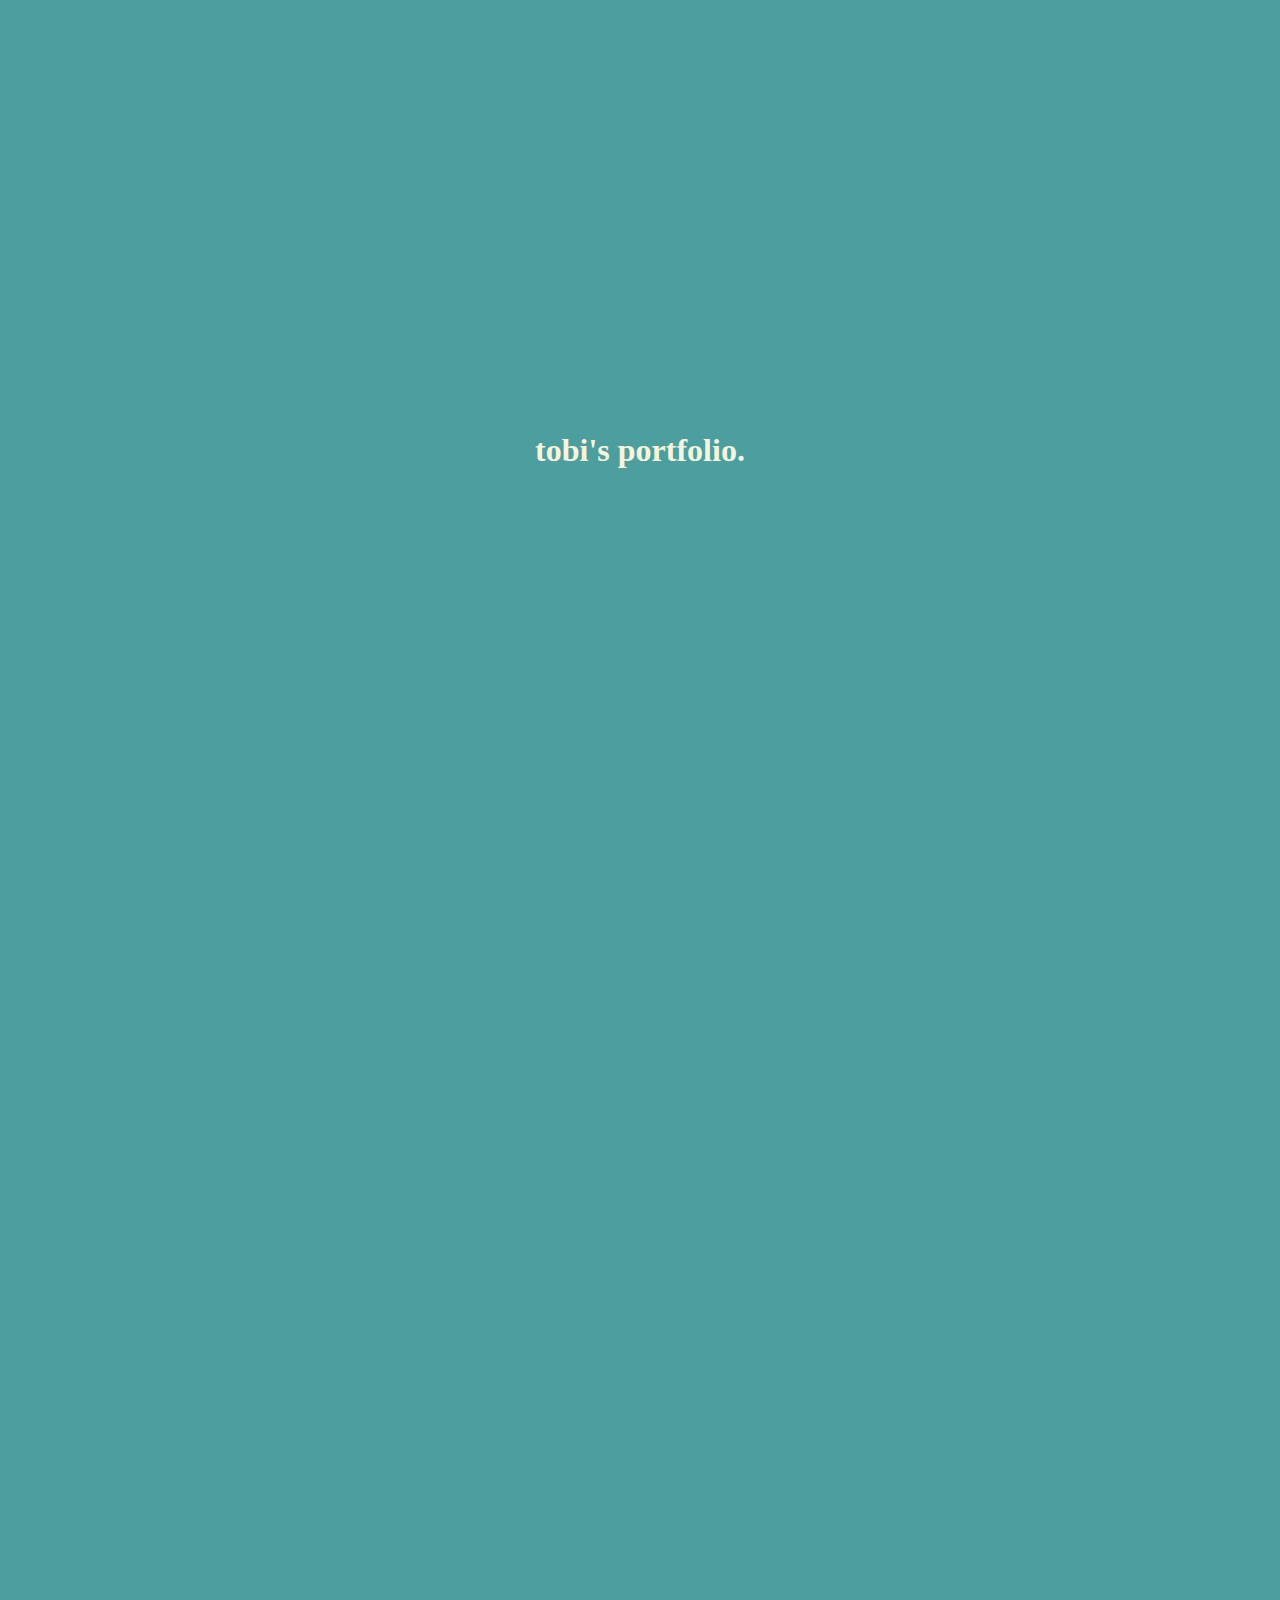
<file: index.html>
<!DOCTYPE html>
<html lang="en">
<head>
    <meta charset="UTF-8">
    <meta http-equiv="X-UA-Compatible" content="IE=edge">
    <meta name="viewport" content="width=device-width, initial-scale=1.0">
    <title>tobi's portfolio.</title>
    <link rel="stylesheet" href="main.css">
</head>
<body>
    <main>
        <section>
            <h1 class="animate-on-scroll">tobi's portfolio.</h1>
            
            
        </section>

        <section>
            <h2 class="animate-on-scroll">about us (me.)</h2>
            <p class="animate-on-scroll">Hey! my name is Tobi Odesina and I graduated from West Chester University with my B.S. in Computer Science. 
                I am currently working towards becoming a Software Engineer. I enjoy running, playing basketball, and playing video games in my free time. I coded this website. Feel free to scroll.</p>
                <img src="./images/gradPic.JPG" alt="smiling because no more school." class="animate-on-scroll">
               
        </section>

        <section>
            <h2 class="animate-on-scroll">my projects.</h2>

            <div class ="boxes">
                <div class="box animate-on-scroll"> <h1><a href="https://tobiocode.github.io/weather-app/">weather app.</a></h1></div>
                <div class="box animate-on-scroll"><h1><a href="https://github.com/TobioCode/pygame-pong">pygame.</a></h1></div>
                <div class="box animate-on-scroll"> <h1><a href="./blog/index.html">sports blog.</a></h1></div>
                <div class="box animate-on-scroll"><h1>stock trading bot.</h1></div>
            </div>
        </section>

    </main>

    <script src="main.js">

    </script>
</body>
</html>
</file>
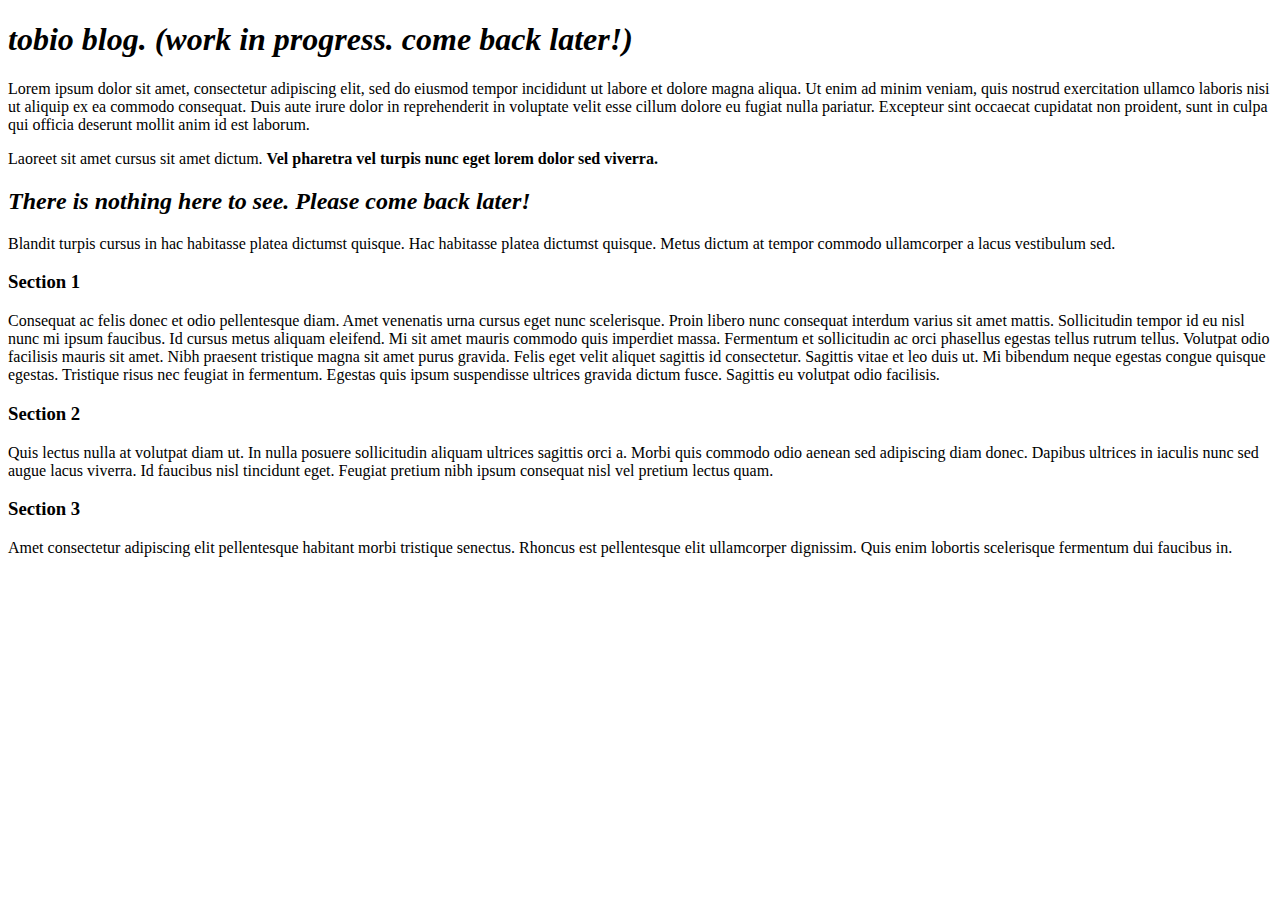
<file: blog/index.html>
<!DOCTYPE html>
<html lang="en">
    <head>
        <meta chatset="UTF-8">
        <title>tobiocode blog</title>

    </head>
<!--just a normal comment here.-->
    <body>
        <h1><em>tobio blog. (work in progress. come back later!)</em></h1>
        <p>
            Lorem ipsum dolor sit amet, consectetur adipiscing elit, sed do eiusmod tempor incididunt ut labore et dolore magna aliqua. 
            Ut enim ad minim veniam, quis nostrud exercitation ullamco laboris nisi ut aliquip ex ea commodo consequat. 
            Duis aute irure dolor in reprehenderit in voluptate velit esse cillum dolore eu fugiat nulla pariatur. 
            Excepteur sint occaecat cupidatat non proident, sunt in culpa qui officia deserunt mollit anim id est laborum.
        </p>
        <p>
            Laoreet sit amet cursus sit amet dictum. <Strong>Vel pharetra vel turpis nunc eget lorem dolor sed viverra.
            </p></Strong>
        </p>
        <h2>
            <em>There is nothing here to see. Please come back later!</em>
        </h2>
        <p>
            Blandit turpis cursus in hac habitasse platea dictumst quisque. Hac habitasse platea dictumst quisque. Metus dictum at tempor commodo ullamcorper a lacus vestibulum sed.
            <h3>
                Section 1
            </h3>
                <p>Consequat ac felis donec et odio pellentesque diam. Amet venenatis urna cursus eget nunc scelerisque. Proin libero nunc consequat interdum varius sit amet mattis. Sollicitudin tempor id eu nisl nunc mi ipsum faucibus. Id cursus metus aliquam eleifend. Mi sit amet mauris commodo quis imperdiet massa. Fermentum et sollicitudin ac orci phasellus egestas tellus rutrum tellus. Volutpat odio facilisis mauris sit amet. Nibh praesent tristique magna sit amet purus gravida. Felis eget velit aliquet sagittis id consectetur. Sagittis vitae et leo duis ut. Mi bibendum neque egestas congue quisque egestas. 
                    Tristique risus nec feugiat in fermentum. Egestas quis ipsum suspendisse ultrices gravida dictum fusce. Sagittis eu volutpat odio facilisis. </p>


            <h3>
                Section 2
            </h3>
                <p>Quis lectus nulla at volutpat diam ut. In nulla posuere sollicitudin aliquam ultrices sagittis orci a. Morbi quis commodo odio aenean sed adipiscing diam donec. Dapibus ultrices in iaculis nunc sed augue lacus viverra. 
                    Id faucibus nisl tincidunt eget. Feugiat pretium nibh ipsum consequat nisl vel pretium lectus quam.
                </p>
            <h3>
                Section 3
            </h3>
                <p>Amet consectetur adipiscing elit pellentesque habitant morbi tristique senectus. 
                    Rhoncus est pellentesque elit ullamcorper dignissim. Quis enim lobortis scelerisque fermentum dui faucibus in.
                </p>

        </p>
    </body>
</html>
</file>
<file: main.css>
* {
    margin: 0;
    padding: 0;
    box-sizing: border-box;
    font-family: garamond;
}

body {
    background-color: rgb(77, 158, 158);
    color:beige
}

section {
    display: flex;
    flex-direction: column;
    justify-content: center;
    align-items: center;
    height: 100vh;
}

h2 {
    margin-bottom: 1rem;
}

img {
    width: 806px;
    height: 604px;
    margin-top: 1rem;
}
.animate-on-scroll {
    opacity: 0;
    transform: translateX(-300px);
    transition: all 0.4s ease-out;
    transition-delay: 0.2s;
}

.animate {
    opacity: 1;
    transform: translateX(0);
}

.boxes {
    display: flex;
    justify-content: center;
}

.box {
    width: 100px;
    height: 100px;
    background-color:rgb(89, 177, 177);
    margin: 0px 16px;
}

.box:nth-child(2) {
    transition-delay: 0.4s;
}

.box:nth-child(3) {
    transition-delay: 0.8s;
}
.box:nth-child(4) {
    transition-delay: 1.2s;
}
</file>
